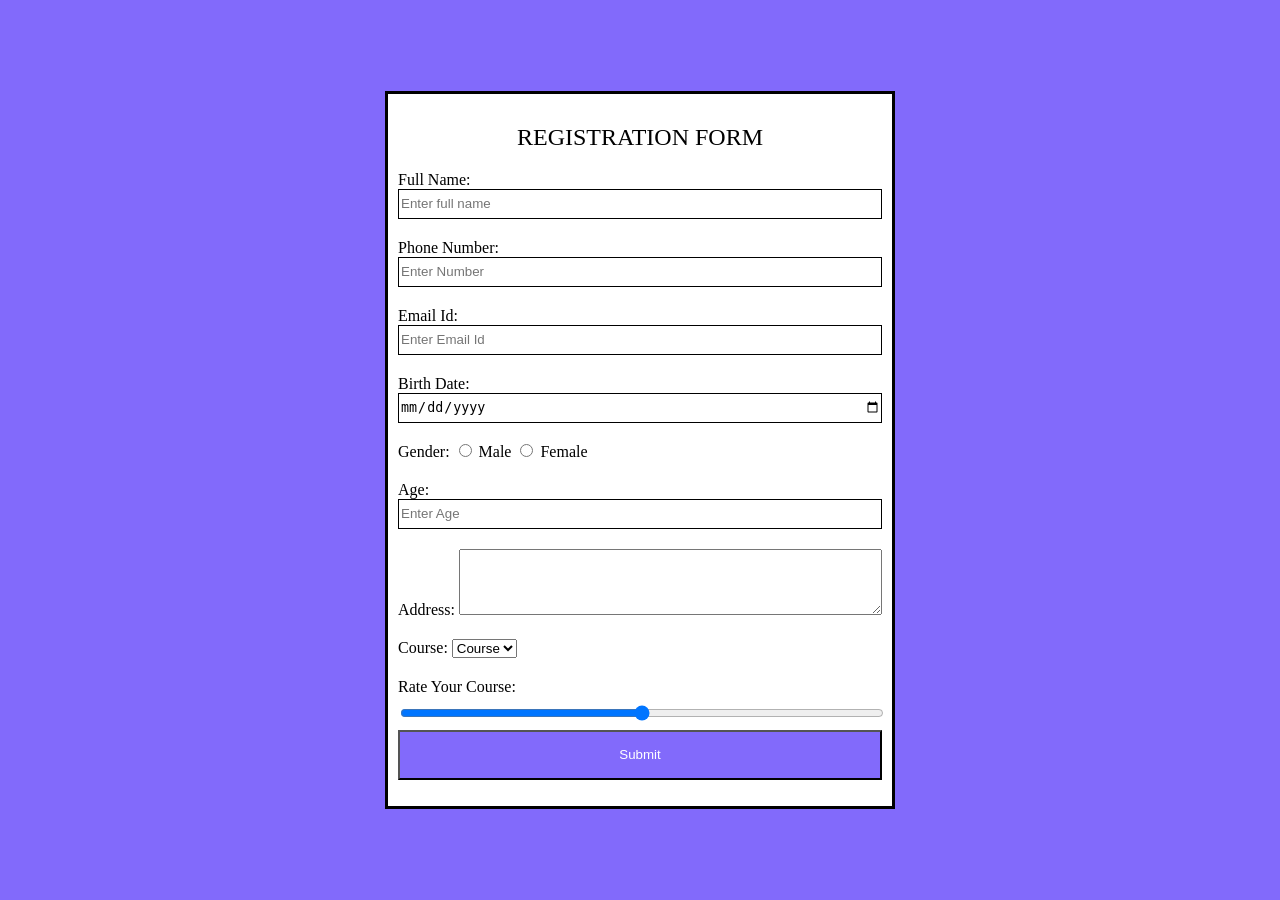
<file: index.html>
<html>
<head>
<title>ADDMISSION FORM</title>
</head>
<body>

<link rel='stylesheet'href="reg.css">

<section class="container">
<h1> REGISTRATION FORM </h1>
<form action="tk.html" class="form">
<div class="input-box">
<label>Full Name:</label>
<input type="text" placeholder="Enter full name">
</div>

<div class="input-box">
<label>Phone Number:</label>
<input type="tel" placeholder="Enter Number">
</div>

<div class="input-box">
<label>Email Id:</label>
<input type="Email" placeholder="Enter Email Id">
</div>

<div class="input-box">
<label>Birth Date:</label>
<input type="Date" placeholder="Enter Birth Date">
</div>
<br>

<div class="gender-box">
<label>Gender:</label>  
<input type="radio" name="Gender"> Male 
<input type="radio" name="Gender"> Female
</div>

<div class="input-box">
<label>Age:</label>
<input type="Number" placeholder="Enter Age">
</div>

<div class="input-box">
<label>Address:</label>
<textarea cols="50" rows="4" placeholder="Enter Address">  </textarea>  

</div>

<div class="input-box">
<label>Course:</label>   
<select>  
<option value="Course">Course</option>  
<option value="BCA">BCA</option>  
<option value="BBA">BBA</option>  
<option value="B.Tech">B.Tech</option>  
<option value="MBA">MBA</option>  
<option value="MCA">MCA</option>  
<option value="M.Tech">M.Tech</option>  
</select> 
</div>

<div class="input-box">
<label>Rate Your Course:</label>
<input type ="range" min="0" max="100" >

<button> Submit </button>



</form>
</section>
</body>
</html>
</file>
<file: reg.css>
body{
	display:flex;
	align-items:center;
	justify-content:center;
	background:rgb(130,106,251);
}
.container{
	
	border:3px solid black;
	padding:10px;
	margin:10px;
	background:#fff;
}
.container h1{
	text-align:center;
	font-weight:500;
}

.form .input-box{
	width: 100%;
	margin-top: 20px;
}

.form .input-box input{
	border: 1px solid;
	height:30px;
	width:100%;
}

.form .gender{
	cursor:pointer;
}

.form button{
	height: 50px;
	width:100%;
	color:#fff;
	background-color:rgb(130,106,251);
	
}

tk{
	background-color:rgb(130,106,251);
	color:white;
	font-size:35px;
	text-align:center;
}
</file>
